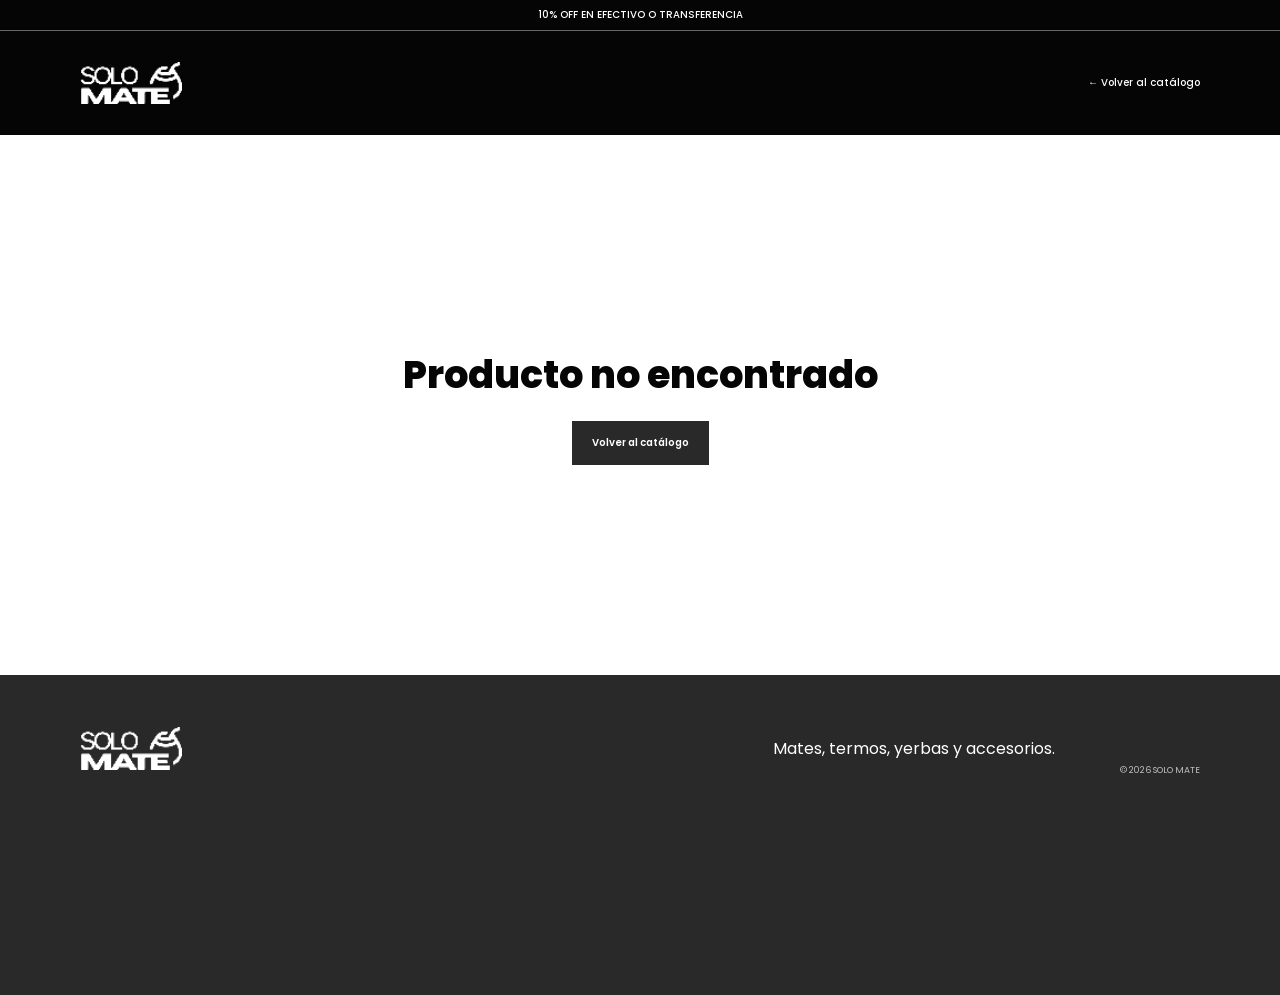
<file: producto.html>
<!doctype html>
<html lang="es">
<head>
  <meta charset="utf-8">
  <meta name="viewport" content="width=device-width, initial-scale=1">
  <title>Producto | SOLO MATE</title>
  <meta name="description" content="Producto del catálogo de SOLO MATE.">
  <link rel="stylesheet" href="styles.css">
  <script src="config.js" defer></script>
  <script src="products.js" defer></script>
  <script src="product-detail.js" defer></script>
</head>
<body class="product-page">
  <div class="discount-bar">10% OFF EN EFECTIVO O TRANSFERENCIA</div>
  <header class="detail-header">
    <div class="detail-header-inner page-width">
      <a class="logo" href="index.html" aria-label="SOLO MATE, inicio">
        <img class="brand-logo" src="logo-solo-mate.png?v=1" alt="SOLO MATE">
      </a>
      <a class="back-link" href="index.html#catalogo">← Volver al catálogo</a>
    </div>
  </header>

  <main id="product-detail-root"></main>

  <footer class="footer">
    <div class="page-width footer-grid">
      <a class="logo footer-logo" href="index.html"><img class="brand-logo" src="logo-solo-mate.png?v=1" alt="SOLO MATE"></a>
      <p>Mates, termos, yerbas y accesorios.</p>
      <small>© <span id="year"></span> SOLO MATE</small>
    </div>
  </footer>
</body>
</html>
</file>
<file: styles.css>
@import url('https://fonts.googleapis.com/css2?family=Poppins:wght@400;500;600;700;800&display=swap');

:root {
  --black: #050505;
  --dark: #292929;
  --white: #ffffff;
  --accent: #19b9d1;
  --paper: #f6f6f6;
  --gray: #777777;
  --line: #dedede;
}

* { box-sizing: border-box; }
html { scroll-behavior: smooth; }
body { margin: 0; color: var(--black); background: var(--white); font-family: "Poppins", Arial, sans-serif; }
button, input { font: inherit; }
button { color: inherit; }
a { color: inherit; text-decoration: none; }
img { display: block; max-width: 100%; }
.page-width { width: min(1120px, calc(100% - 56px)); margin-inline: auto; }
.sr-only { width: 1px; height: 1px; position: absolute; overflow: hidden; clip: rect(0,0,0,0); white-space: nowrap; }

.discount-bar { min-height: 31px; display: grid; place-items: center; padding: 6px 18px; color: var(--white); background: var(--black); border-bottom: 1px solid #676767; font-size: 10px; font-weight: 500; text-align: center; }
.site-header { color: var(--white); background: var(--black); }
.header-inner { min-height: 128px; display: flex; flex-direction: column; justify-content: center; align-items: center; gap: 25px; padding-block: 20px 17px; }
.logo { width: fit-content; display: block; }
.brand-logo { width: 102px; height: auto; }
.main-nav { display: flex; justify-content: center; align-items: center; gap: 26px; font-size: 10px; font-weight: 500; }
.main-nav a { color: #d1d1d1; }
.main-nav a:hover { color: var(--white); }

.banner { min-height: 382px; display: grid; place-items: center; padding: 55px 24px; color: var(--white); background: linear-gradient(rgba(25,185,209,.48), rgba(25,185,209,.48)), url("images/torpedo rey.jpg") center 60% / cover no-repeat; text-align: center; }
.banner-copy p { margin: 0 0 8px; font-size: 13px; font-weight: 500; }
.banner h1 { margin: 0; font-size: clamp(38px, 6vw, 74px); font-weight: 800; letter-spacing: -.045em; line-height: 1; }
.banner a { display: inline-flex; margin-top: 28px; padding: 11px 21px; color: var(--white); border: 1px solid rgba(255,255,255,.9); font-size: 10px; font-weight: 600; }
.banner a:hover { color: var(--accent); background: var(--white); }

.category-section { padding-block: 84px 72px; }
.category-grid { display: grid; grid-template-columns: repeat(3, 1fr); gap: 58px 82px; }
.category-card { aspect-ratio: .92; position: relative; display: grid; place-items: center; overflow: hidden; padding: 0; color: var(--white); background: var(--dark); border: 0; cursor: pointer; }
.category-card::after { content: ""; position: absolute; inset: 0; background: rgba(0,0,0,.58); }
.category-card img { width: 100%; height: 100%; position: absolute; inset: 0; object-fit: cover; background: var(--dark); }
.category-card span { position: relative; z-index: 2; font-size: clamp(18px, 2.2vw, 28px); font-weight: 800; }
.category-card:hover::after { background: rgba(0,0,0,.44); }

.catalog-section { padding-block: 38px 55px; background: var(--white); }
.catalog-header { display: flex; justify-content: space-between; align-items: flex-end; gap: 35px; margin-bottom: 38px; }
.catalog-header h2, .promotions h2, .buy-section h2, .faq h2 { margin: 0; font-size: 24px; font-weight: 800; }
.catalog-tools { width: 270px; }
.catalog-search { display: block; }
.catalog-search span { display: block; margin-bottom: 5px; font-size: 9px; font-weight: 700; }
.catalog-search input { width: 100%; padding: 8px 0; background: transparent; border: 0; border-bottom: 1px solid var(--black); outline: 0; font-size: 12px; }
#result-count { margin: 6px 0 0; color: var(--gray); font-size: 9px; text-align: right; }
.catalog-layout { display: grid; grid-template-columns: 148px 1fr; gap: 42px; }
.catalog-layout > div { min-width: 0; }
.filters { align-self: start; position: sticky; top: 20px; }
.filters-heading { padding-bottom: 13px; }
.filters-heading strong { display: block; font-size: 16px; font-weight: 800; line-height: 1.15; }
.filters-heading button { margin-top: 10px; padding: 0; background: transparent; border: 0; cursor: pointer; font-size: 10px; text-decoration: underline; text-underline-offset: 3px; }
.filter-group { padding: 11px 0; border-bottom: 1px solid var(--line); }
.filter-category { width: 100%; display: flex; justify-content: space-between; gap: 8px; padding: 0; background: transparent; border: 0; cursor: pointer; font-size: 12px; font-weight: 500; text-align: left; }
.filter-category span { color: var(--gray); font-size: 9px; }
.filter-category.active { font-weight: 800; }
.subfilters { display: grid; gap: 6px; margin-top: 9px; }
.subfilters button { width: fit-content; padding: 0; color: var(--gray); background: transparent; border: 0; cursor: pointer; font-size: 9px; text-align: left; }
.subfilters button:hover, .subfilters button.active { color: var(--black); text-decoration: underline; text-underline-offset: 2px; }
.mobile-categories { display: none; }

.product-grid { display: grid; grid-template-columns: repeat(3, minmax(0, 1fr)); gap: 46px 38px; }
.product-card { min-width: 0; text-align: center; }
.product-media { aspect-ratio: 4 / 5; position: relative; display: grid; place-items: center; overflow: hidden; touch-action: pan-y; background: var(--paper); }
.product-media > a { width: 100%; height: 100%; display: grid; place-items: center; }
.product-media img { width: 100%; height: 100%; object-fit: contain; }
.gallery-controls { position: absolute; z-index: 3; right: 8px; bottom: 8px; display: flex; gap: 4px; }
.gallery-controls button { width: 30px; height: 30px; display: grid; place-items: center; padding: 0; color: var(--white); background: var(--dark); border: 0; cursor: pointer; }
.gallery-count { position: absolute; z-index: 2; left: 8px; bottom: 8px; padding: 6px 8px; color: var(--white); background: var(--dark); font-size: 8px; }
.product-meta { padding-top: 14px; }
.product-path { margin: 0 0 5px; color: var(--gray); font-size: 9px; }
.product-card h3 { margin: 0; min-height: 42px; font-size: 15px; font-weight: 700; line-height: 1.3; }
.product-card h3 a:hover { text-decoration: underline; text-underline-offset: 3px; }
.color-row { display: none; }
.product-price { display: block; margin: 8px 0 2px; font-size: 14px; font-weight: 800; }
.transfer-price { display: block; min-height: 35px; margin: 0 0 14px; font-size: 10px; line-height: 1.45; }
.transfer-price strong { font-weight: 800; }
.product-actions { display: block; }
.product-link, .product-query { min-height: 40px; display: grid; place-items: center; width: 100%; padding: 0 12px; color: var(--white); background: var(--dark); border: 0; cursor: pointer; font-size: 9px; font-weight: 500; }
.product-link:hover, .product-query:hover { background: var(--black); }
.empty-state { padding: 60px 20px; border: 1px solid var(--line); text-align: center; }

.promotions { padding-block: 52px 82px; }
.promotions h2 { margin-bottom: 38px; text-align: center; }
.promotions-grid { width: min(860px, 100%); display: grid; grid-template-columns: repeat(3, 1fr); gap: 78px; margin-inline: auto; }
.promotions-grid .product-path { display: none; }

.instagram-strip { min-height: 150px; display: grid; place-items: center; padding: 35px 20px; background: var(--paper); }
.instagram-strip a { display: flex; align-items: center; gap: 10px; }
.instagram-icon { width: 50px; height: 50px; fill: none; stroke: currentColor; stroke-width: 1.7; }
.instagram-dot { fill: currentColor; stroke: none; }
.instagram-strip a > span:last-child { display: grid; line-height: 1; }
.instagram-strip small { font-size: 10px; font-weight: 500; }
.instagram-strip strong { font-size: 24px; font-weight: 800; letter-spacing: -.04em; }

.buy-section { padding-block: 90px; }
.buy-grid { display: grid; grid-template-columns: .7fr 1.3fr; gap: 100px; }
.buy-section ol { margin: 0; padding: 0; list-style: none; border-top: 1px solid var(--black); }
.buy-section li { display: grid; grid-template-columns: 36px 1fr; gap: 15px; padding: 20px 0; border-bottom: 1px solid var(--line); }
.buy-section li > span { width: 25px; height: 25px; display: grid; place-items: center; color: var(--white); background: var(--dark); border-radius: 50%; font-size: 10px; }
.buy-section p { margin: 1px 0 0; color: var(--gray); font-size: 12px; }
.buy-section p strong { color: var(--black); }

.faq { display: grid; grid-template-columns: .7fr 1.3fr; gap: 100px; padding-block: 35px 115px; }
.faq-list { border-top: 1px solid var(--black); }
.faq details { padding: 18px 0; border-bottom: 1px solid var(--line); }
.faq summary { display: flex; justify-content: space-between; gap: 20px; list-style: none; cursor: pointer; font-size: 12px; font-weight: 600; }
.faq summary::-webkit-details-marker { display: none; }
.faq details p { margin: 12px 35px 0 0; color: var(--gray); font-size: 11px; line-height: 1.6; }

.footer { min-height: 320px; padding-block: 45px; color: var(--white); background: var(--dark); }
.footer-grid { display: grid; grid-template-columns: 1fr auto auto; align-items: start; gap: 65px; }
.footer-grid > div > strong { font-size: 12px; font-weight: 800; }
.footer nav { display: grid; justify-items: start; gap: 2px; margin-top: 15px; font-size: 12px; }
.footer nav a:hover { text-decoration: underline; }
.footer-contact { padding: 0; color: var(--white); background: transparent; border: 0; cursor: pointer; }
.footer-logo { align-self: center; }
.footer small { align-self: end; color: #bdbdbd; font-size: 9px; }
.whatsapp-float { width: 52px; height: 52px; position: fixed; z-index: 30; right: 22px; bottom: 22px; display: grid; place-items: center; color: var(--white); background: var(--black); border: 3px solid var(--white); border-radius: 50%; box-shadow: 0 8px 26px rgba(0,0,0,.2); cursor: pointer; }
.whatsapp-float svg { width: 29px; height: 29px; fill: none; stroke: currentColor; stroke-linecap: round; stroke-linejoin: round; stroke-width: 1.35; }

/* Ficha del producto */
.product-page { background: var(--white); }
.product-page .topbar { min-height: 31px; display: grid; place-items: center; color: var(--white); background: var(--black); border-bottom: 1px solid #676767; font-size: 10px; }
.detail-header { color: var(--white); background: var(--black); }
.detail-header-inner { min-height: 104px; display: flex; justify-content: space-between; align-items: center; gap: 24px; }
.back-link { font-size: 10px; font-weight: 500; }
.product-detail { padding-block: 55px 95px; }
.breadcrumb { margin-bottom: 25px; color: var(--gray); font-size: 10px; }
.breadcrumb a { text-decoration: underline; text-underline-offset: 3px; }
.detail-grid { display: grid; grid-template-columns: minmax(0, 1.15fr) minmax(320px, .85fr); gap: 80px; align-items: start; }
.detail-gallery { min-width: 0; }
.detail-main-image { aspect-ratio: 4 / 5; position: relative; display: grid; place-items: center; overflow: hidden; touch-action: pan-y; background: var(--paper); }
.detail-main-image img { width: 100%; height: 100%; object-fit: contain; }
.detail-gallery-controls { position: absolute; inset-inline: 14px; top: 50%; display: flex; justify-content: space-between; transform: translateY(-50%); pointer-events: none; }
.detail-gallery-controls button { width: 40px; height: 40px; display: grid; place-items: center; padding: 0; color: var(--white); background: var(--dark); border: 0; cursor: pointer; pointer-events: auto; }
.detail-thumbs { display: grid; grid-template-columns: repeat(5, minmax(0, 1fr)); gap: 9px; margin-top: 9px; }
.detail-thumb { aspect-ratio: 1; display: grid; place-items: center; padding: 0; overflow: hidden; background: var(--paper); border: 1px solid var(--line); cursor: pointer; }
.detail-thumb.active { border: 2px solid var(--black); }
.detail-thumb img { width: 100%; height: 100%; object-fit: contain; }
.detail-info { position: sticky; top: 25px; padding-top: 8px; }
.detail-category { margin: 0 0 10px; color: var(--gray); font-size: 10px; }
.detail-info h1 { margin: 0; font-size: clamp(34px, 4.5vw, 58px); font-weight: 800; letter-spacing: -.045em; line-height: 1; }
.detail-price { display: block; margin: 24px 0 7px; font-size: 20px; font-weight: 800; }
.detail-transfer { margin: 0 0 7px; font-size: 11px; }
.detail-stock { margin: 0 0 25px; color: var(--gray); font-size: 10px; }
.detail-colors { padding-block: 18px; border-block: 1px solid var(--line); }
.detail-colors strong { display: block; margin-bottom: 10px; font-size: 11px; }
.detail-color-list { display: flex; flex-wrap: wrap; gap: 7px; }
.detail-color { display: flex; align-items: center; gap: 7px; padding: 7px 9px; border: 1px solid var(--line); font-size: 10px; }
.swatch { width: 14px; height: 14px; display: inline-block; border: 1px solid #999; border-radius: 50%; box-shadow: inset 0 0 0 2px var(--white); }
.button { min-height: 44px; display: inline-flex; justify-content: center; align-items: center; padding: 0 20px; border: 0; cursor: pointer; font-size: 10px; font-weight: 600; }
.button-dark { color: var(--white); background: var(--dark); }
.button-dark:hover { background: var(--black); }
.detail-cta { width: 100%; margin-top: 24px; }
.detail-note { margin: 13px 0 0; color: var(--gray); font-size: 10px; line-height: 1.55; }
.related { margin-top: 85px; padding-top: 55px; border-top: 1px solid var(--line); }
.related h2 { margin: 0 0 28px; font-size: 24px; font-weight: 800; }
.related-grid { display: grid; grid-template-columns: repeat(4, 1fr); gap: 22px; }
.related-card { text-align: center; }
.related-card img { width: 100%; aspect-ratio: 4 / 5; object-fit: contain; background: var(--paper); }
.related-card strong { display: block; padding: 12px 5px; font-size: 12px; }
.not-found { min-height: 60vh; display: grid; place-items: center; padding: 60px 24px; text-align: center; }
.not-found h1 { margin: 0 0 18px; font-size: 38px; font-weight: 800; }

@media (max-width: 980px) {
  .page-width { width: min(100% - 40px, 1120px); }
  .category-grid { gap: 30px; }
  .product-grid { grid-template-columns: repeat(2, minmax(0, 1fr)); }
  .promotions-grid { gap: 35px; }
  .detail-grid { grid-template-columns: 1fr 1fr; gap: 42px; }
  .related-grid { grid-template-columns: repeat(3, 1fr); }
}

@media (max-width: 760px) {
  .header-inner { min-height: 116px; }
  .main-nav { width: 100%; justify-content: flex-start; gap: 22px; overflow-x: auto; padding-bottom: 4px; }
  .main-nav a { flex: 0 0 auto; }
  .banner { min-height: 300px; }
  .category-grid { grid-template-columns: repeat(2, 1fr); }
  .catalog-layout { grid-template-columns: 1fr; }
  .filters { display: none; }
  .mobile-categories { display: flex; gap: 7px; margin-bottom: 28px; overflow-x: auto; padding-bottom: 3px; }
  .mobile-categories button { flex: 0 0 auto; padding: 9px 12px; background: var(--white); border: 1px solid var(--dark); cursor: pointer; font-size: 9px; }
  .mobile-categories button.active { color: var(--white); background: var(--dark); }
  .buy-grid, .faq { grid-template-columns: 1fr; gap: 38px; }
  .detail-grid { grid-template-columns: 1fr; }
  .detail-info { position: static; }
  .related-grid { grid-template-columns: repeat(2, 1fr); }
}

@media (max-width: 520px) {
  .page-width { width: calc(100% - 30px); }
  .discount-bar { font-size: 8px; }
  .header-inner { align-items: flex-start; gap: 22px; }
  .main-nav { font-size: 8px; }
  .banner { min-height: 245px; }
  .banner h1 { font-size: 42px; }
  .category-section { padding-block: 48px; }
  .category-grid { grid-template-columns: 1fr; gap: 18px; }
  .category-card { aspect-ratio: 1.15; }
  .catalog-section { padding-top: 35px; }
  .catalog-header { flex-direction: column; align-items: flex-start; gap: 20px; }
  .catalog-tools { width: 100%; }
  #result-count { text-align: left; }
  .product-grid { grid-template-columns: 1fr; gap-block: 48px; }
  .promotions { padding-block: 48px 65px; }
  .promotions-grid { grid-template-columns: 1fr; gap: 48px; }
  .instagram-strip strong { font-size: 19px; }
  .instagram-icon { width: 45px; height: 45px; }
  .buy-section { padding-block: 70px; }
  .faq { padding-bottom: 80px; }
  .footer-grid { grid-template-columns: 1fr; gap: 42px; }
  .footer-logo { align-self: auto; }
  .footer small { align-self: auto; }
  .product-detail { padding-block: 35px 70px; }
  .detail-info h1 { font-size: 38px; }
  .related-grid { grid-template-columns: 1fr 1fr; gap: 12px; }
}

@media (prefers-reduced-motion: reduce) {
  html { scroll-behavior: auto; }
}
</file>
